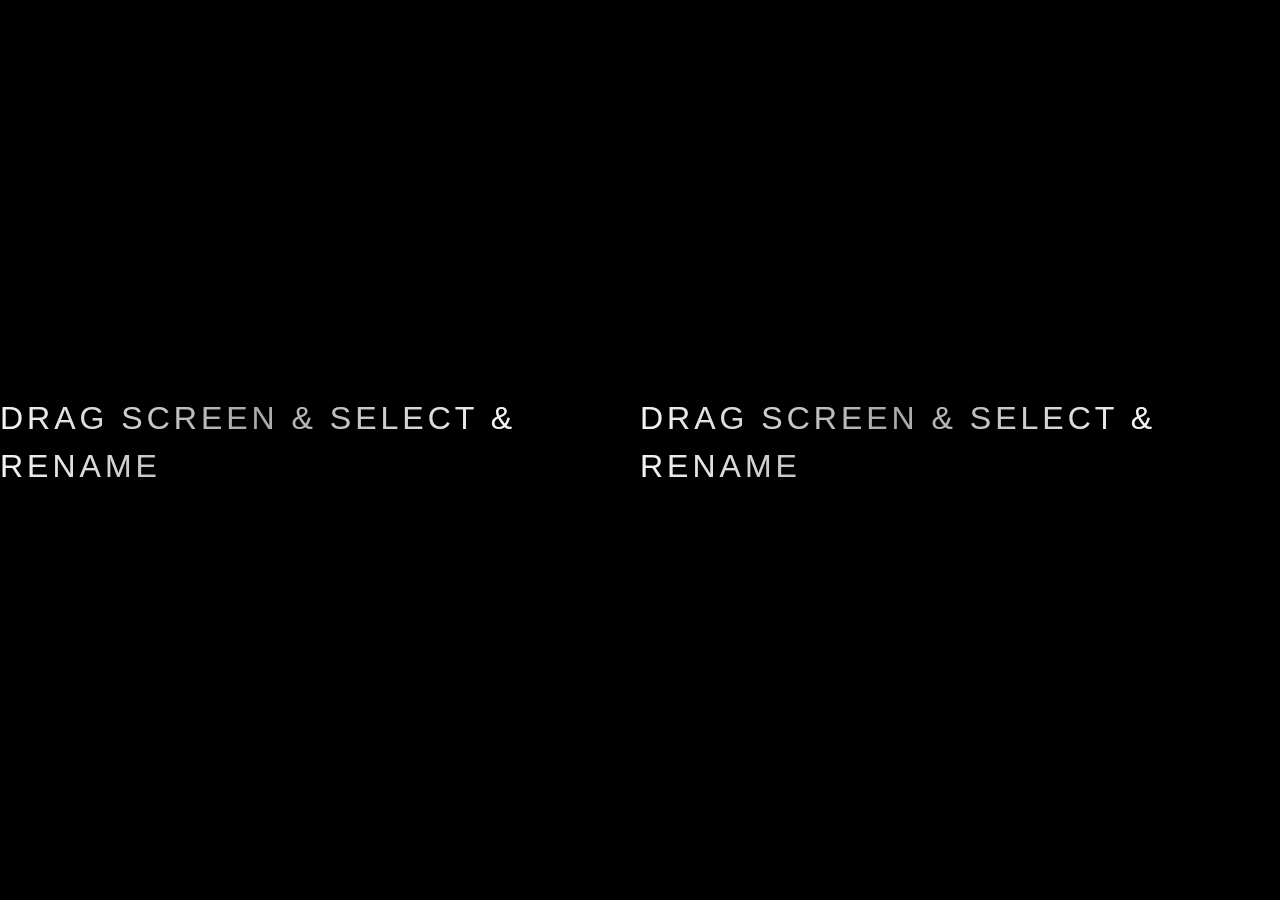
<file: index.html>
<!DOCTYPE html>
<html lang="en">
<head>
    <title> Font Style </title>
    <meta charset="utf-8">
    <meta name="viewport" content="width=device-width, initial-scale=1">
    <link rel="stylesheet" href="https://maxcdn.bootstrapcdn.com/font-awesome/4.7.0/css/font-awesome.min.css">
    <link rel="stylesheet" href="https://stackpath.bootstrapcdn.com/bootstrap/4.5.2/css/bootstrap.min.css">
    <link rel="stylesheet" href="https://stackpath.bootstrapcdn.com/bootstrap/4.1.3/css/bootstrap.min.css" integrity="sha384-MCw98/SFnGE8fJT3GXwEOngsV7Zt27NXFoaoApmYm81iuXoPkFOJwJ8ERdknLPMO" crossorigin="anonymous">
    <link rel="stylesheet" href="http://fonts.cdnfonts.com/css/din-condensed">
    <link rel="stylesheet" type="text/css" href="main.css">
  
</head>
<body>



<p>DRAG SCREEN & SELECT & RENAME </p>
<p>DRAG SCREEN & SELECT & RENAME </p>


<!-- <script src="https://cpwebassets.codepen.io/assets/common/stopExecutionOnTimeout-157cd5b220a5c80d4ff8e0e70ac069bffd87a61252088146915e8726e5d9f147.js"></script> -->
<!-- <script src="https://cdpn.io/cp/internal/boomboom/pen.js?key=pen.js-c2428c7f-3cf3-3ee1-07b4-9f39214ced31"></script>        -->
<script src="https://code.jquery.com/jquery-3.5.1.min.js"></script>
<script src="https://cdn.jsdelivr.net/npm/popper.js@1.16.0/dist/umd/popper.min.js"></script>  
<script src="https://cdn.jsdelivr.net/npm/popper.js@1.16.1/dist/umd/popper.min.js"></script>
<script src="https://stackpath.bootstrapcdn.com/bootstrap/4.5.2/js/bootstrap.min.js"></script>
</body>
</html>
</file>
<file: main.css>
body {
  margin: 0;
  padding: 0;
  display: flex;
  justify-content: center;
  align-items: center;
  height: 100vh;
  background-color: #000;
}

body {
  margin: 0;
  padding: 0;
  display: flex;
  justify-content: center;
  align-items: center;
  height: 100vh;
  background-color: #000;
}

p {
  position: relative;
  font-family: sans-serif;
  text-transform: uppercase;
  font-size: 2em;
  letter-spacing: 4px;
  overflow: hidden;
  background: linear-gradient(90deg, #efefef, #757575, #efefef);
  background-repeat: no-repeat;
  background-size: 80%;
  animation: animate 3s linear infinite;
  -webkit-background-clip: text;
  -webkit-text-fill-color: rgb(255 255 255 / 37%);
}

@keyframes animate {
  0% {
    background-position: -500%;
  }
  100% {
    background-position: 500%;
  }
}
</file>
